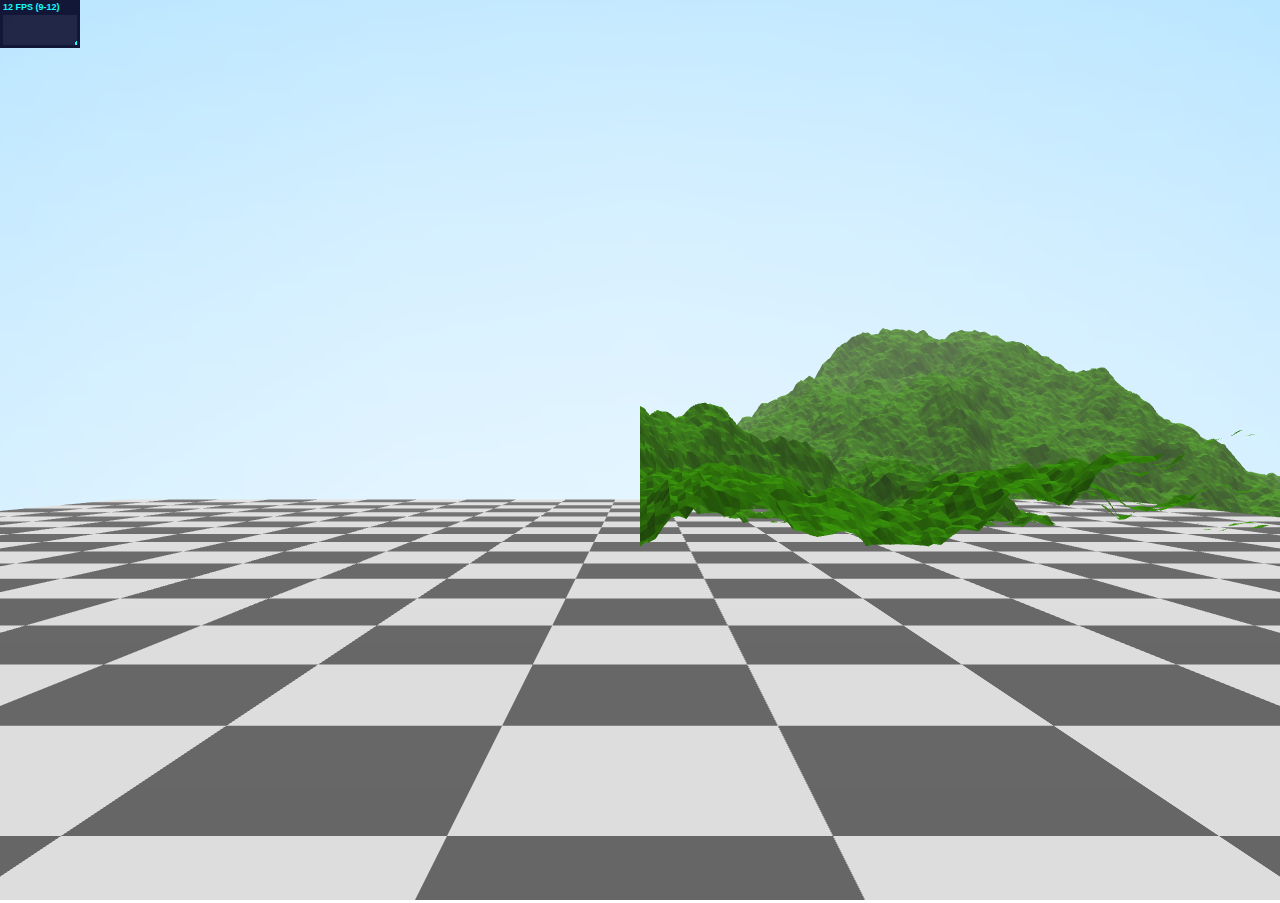
<file: first_person/index.html>
<!DOCTYPE html>
<html lang="en">
  <head>
    <meta charset="UTF-8">
    <title>3D</title>
    <link rel="stylesheet" href="css/reset.css" />
    <link rel="stylesheet" href="css/main.css" />
    <script src="js/Three.js"></script>
    <script src="js/Stats.js"></script>
    <script src="js/ImprovedNoise.js"></script>
    <script src="js/keyString.js"></script>
    <script src="js/FirstPersonController.js"></script>
    <script src="js/main.js"></script>
  </head>

  <body>
    <div id="stats-outer"></div>
    <div id="canvas"></div>
  </body>
</html>
</file>
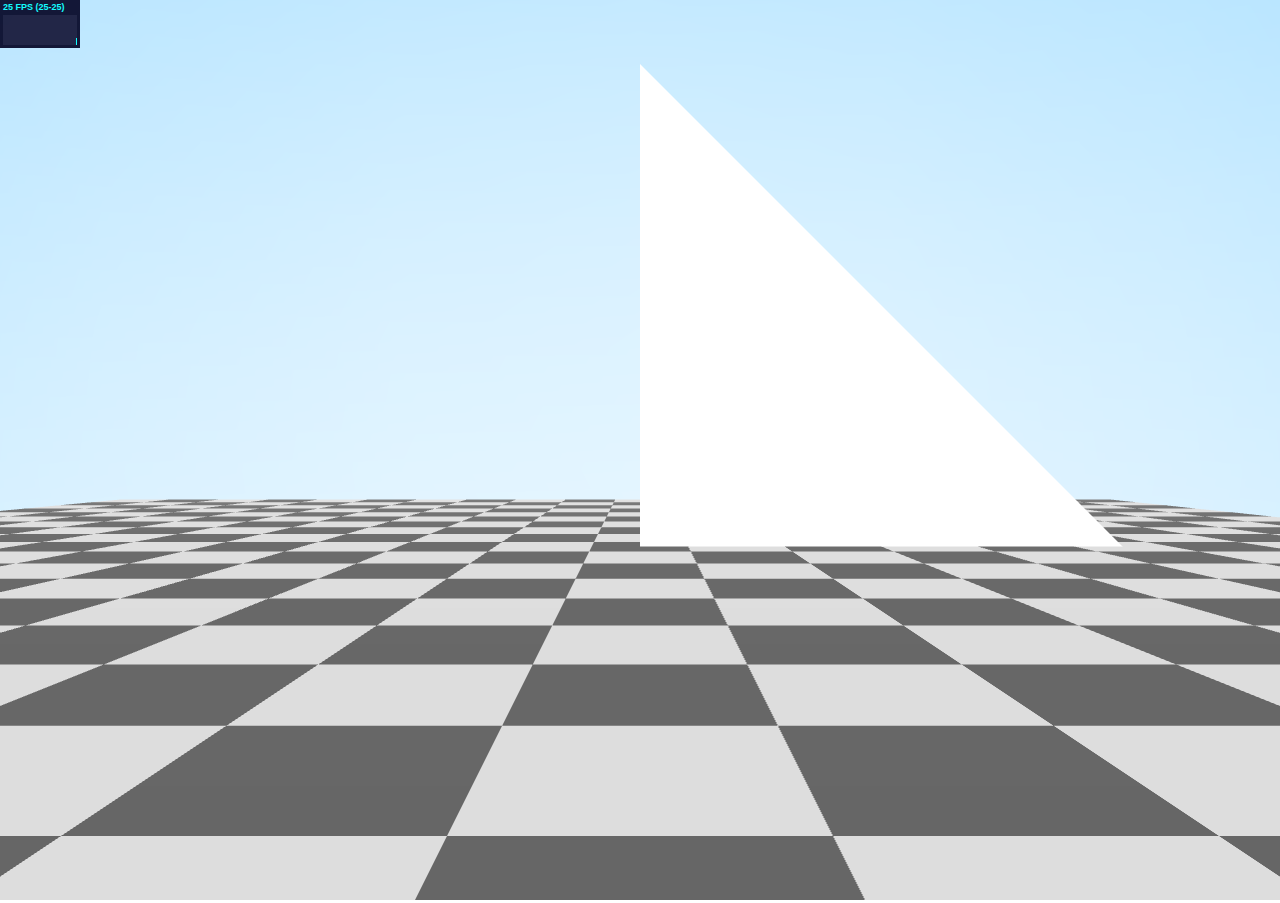
<file: polygon/index.html>
<!DOCTYPE html>
<html lang="en">
  <head>
    <meta charset="UTF-8">
    <title>3D</title>
    <link rel="stylesheet" href="css/reset.css" />
    <link rel="stylesheet" href="css/main.css" />
    <script src="js/Three.js"></script>
    <script src="js/Stats.js"></script>
    <script src="js/keyString.js"></script>
    <script src="js/FirstPersonController.js"></script>
    <script src="js/main.js"></script>
  </head>

  <body>
    <div id="stats-outer"></div>
    <div id="canvas"></div>
  </body>
</html>
</file>
<file: first_person/css/main.css>
html,
body,
#canvas {
  height: 100%;
}

#stats {
  position: absolute;
  top: 0;
  left: 0;
}
</file>
<file: polygon/css/main.css>
html,
body,
#canvas {
  height: 100%;
}

#stats {
  position: absolute;
  top: 0;
  left: 0;
}
</file>
